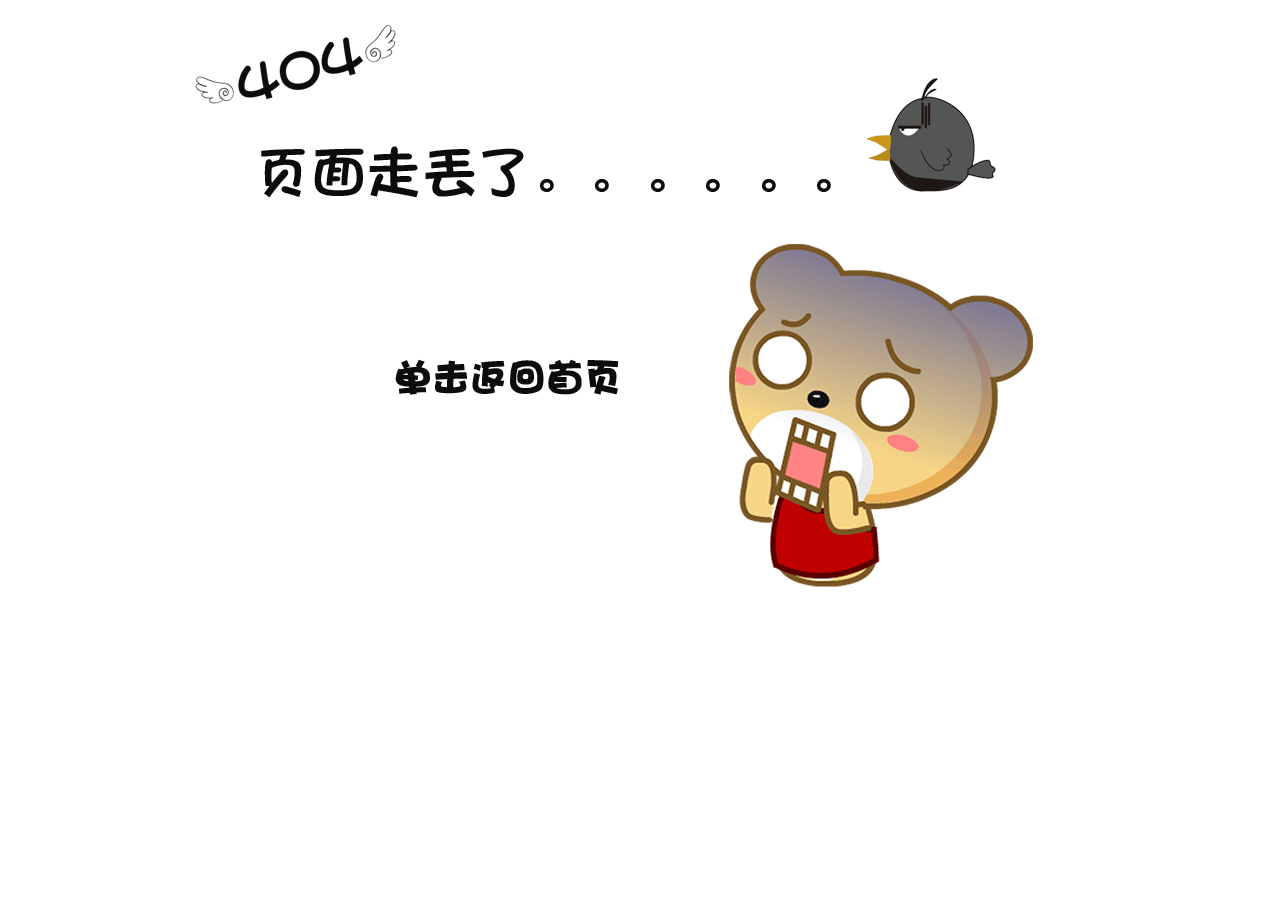
<file: target/YibanSchedule/lost.html>
<!DOCTYPE HTML>
<html>
    <head>
        <meta http-equiv="Content-Type" content="text/html; charset=utf-8">
        <title>网页错误了</title>
        <meta name="renderer" content="webkit">
        <link rel="shortcut icon" href="img/xiong.png" type="image/x-icon">
	<style type="text/css">
	/*h1{*/
	/*fone-size:30px;*/
	/*color:blue;*/
	/*text-align:center;*/
	/*}*/
	/*h2{*/
	/*fone-size:20px;*/
	/*color:green;*/
	/*}*/
	h3{
	text-align:center;
	}
	</style>
    </head>


    <body>
    <h3>
        <a href="index.html"><img src="img/404.png" /></a>
    </h3>
    </body>


</html>
</file>
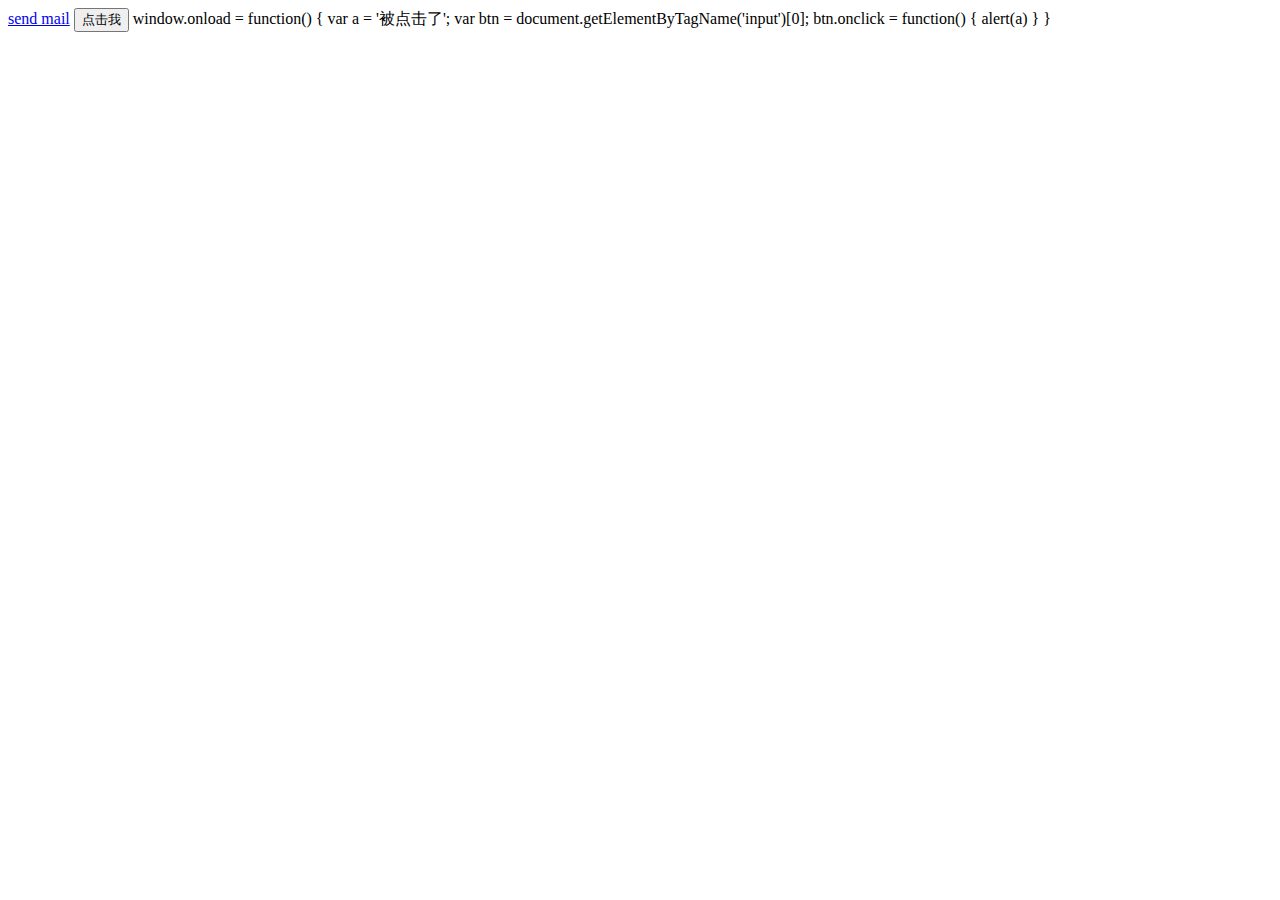
<file: target/YibanSchedule/youjian.html>
<!DOCTYPE html>
<html>
	<head>
		<meta charset="UTF-8">
		<!--<a href="mailto:2381928951@qq.com">Email</a>-->
<!--		<a href="mailto:youname@domain.com?subject=title&cc=name1@domain.com,name2@domain.com&bcc=bccname@domain.com&body=hello world!">mailto</a> 
-->		<title></title>
	</head>
	<body>
		<a href="mailto:to?subject=subject&cc=cc&body=body">send mail</a>

    <!--<form name="form" method="post" action="mailto:2381928951@qq.com" enctype="text/plain">
    <table cellpadding="0" cellspacing="0">
        <tr>
            <th>姓名</th>
            <td><input type="text" name="name" class="popup-btn"></td>
        </tr>

        <tr>
            <th>联系电话</th>
            <td><input type="text" name="iphone" class="popup-btn"></td>
        </tr>

        <tr>
            <td></td>
            <td><input name="close"  type="button" onclick="getMailtoUrl()" class="popup-btn popup-btn1" value="提交申请">
            </td>
        </tr>
    </table>
</form>
<script type="text/javascript">
    function getMailtoUrl() {
        var args = [];
        if (typeof subject !== 'undefined') {
            args.push('subject=' + encodeURIComponent('主题内容'));
        }
        var name = $("input[name='name']").val();
        var iphone = $("input[name='iphone']").val();
        var body = name +"\n"+iphone
        if (typeof body !== 'undefined') {
            args.push('body=' + encodeURIComponent(body))
        }

        var url = 'mailto:' + encodeURIComponent('service@kashuo.com');
        if (args.length > 0) {
            url += '?' + args.join('&');
        }
        console.log(url);
        window.location = url;
        return url;
    }
</script>-->
 <!--<p class="title">CONTACT ME</p>
  <ul class="email">
   <li><input type="text" name="name" placeholder="Name"></li>
   <li><input type="text" name="email" placeholder="Email Address"></li>
   <li><input type="text" name="number" placeholder="Phone Number"></li>
   <li class="message"><textarea name="message" placeholder="Message"></textarea> </li>
   <button class="btn btn-define">Submit</button>
   <a href="mailto" id="send"></a>
  </ul>
  <script type="text/javascript">
  	function sendEmail(){
 var name=$("[name='name']").val(),
  email=$("[name='email']").val(),
  number=$("[name='number']").val(),
  message=$("[name='message']").val(),
  body="My Name is: "+name+"%0a%0d"
   +"My Email Address is: "+email+"%0a%0d"
   +"My Phone Number is: "+number+"%0a%0d"
   +"Message:"+"%0a%0d"+message;
 $("#send").attr("href","mailto:2381928951@qq.com?body="+body);
 document.getElementById("send").click();
}
$(document).load(
 $(".btn").click(sendEmail);
);
</script>-->
<input type="button" name="Button" value="点击我">
window.onload = function() {
var a = '被点击了';
var btn = document.getElementByTagName('input')[0];
btn.onclick = function() { alert(a) }
}

	</body>
</html>
</file>
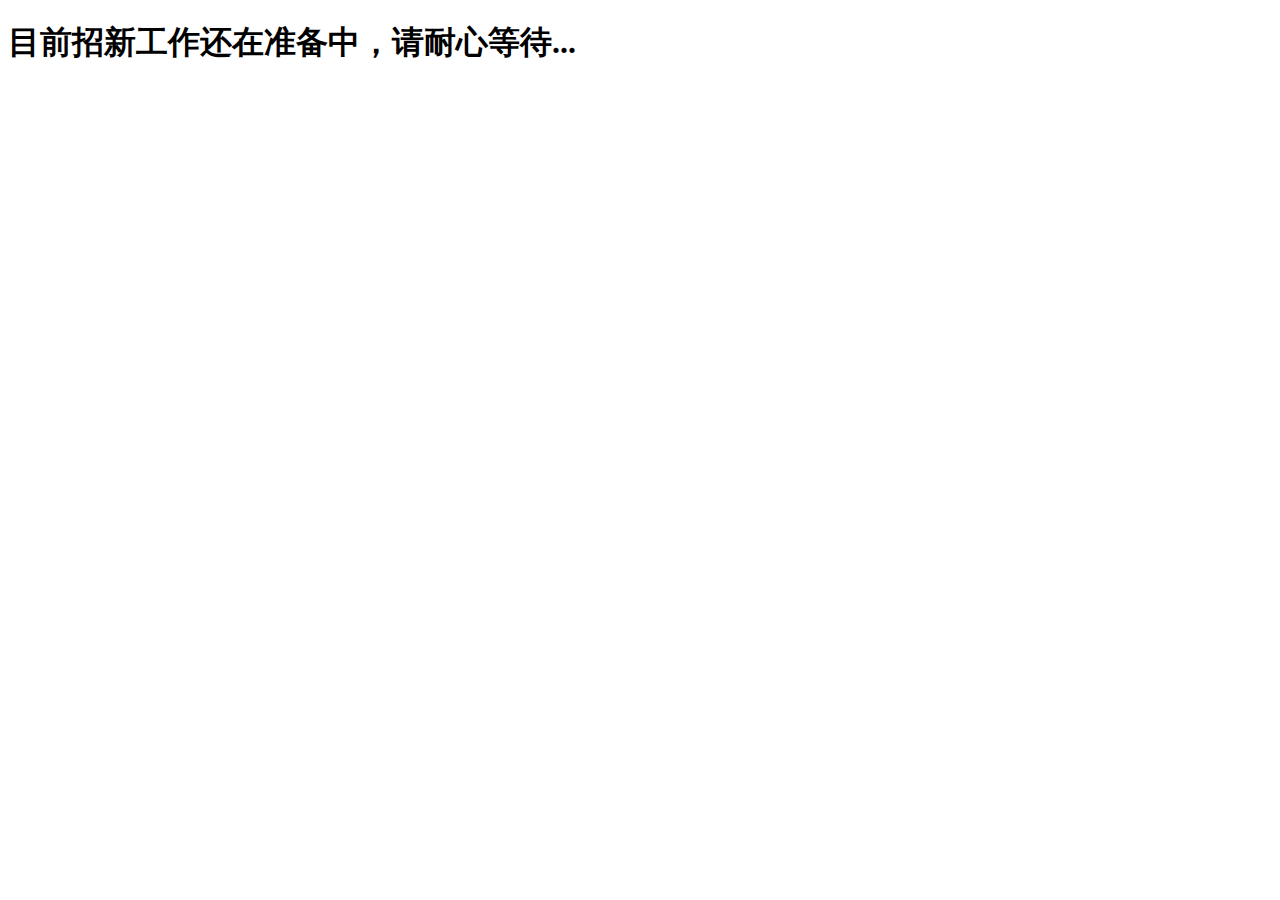
<file: target/YibanSchedule/zhaoxin.html>
<!DOCTYPE html>
<html>
	<head>
		<meta charset="UTF-8">
		<title>易班招新</title>
		<meta name="renderer" content="webkit">
		<link rel="shortcut icon" href="img/xiong.png" type="image/x-icon">
	</head>
	<body>
		<h1>目前招新工作还在准备中，请耐心等待...</h1>
	</body>
</html>
</file>
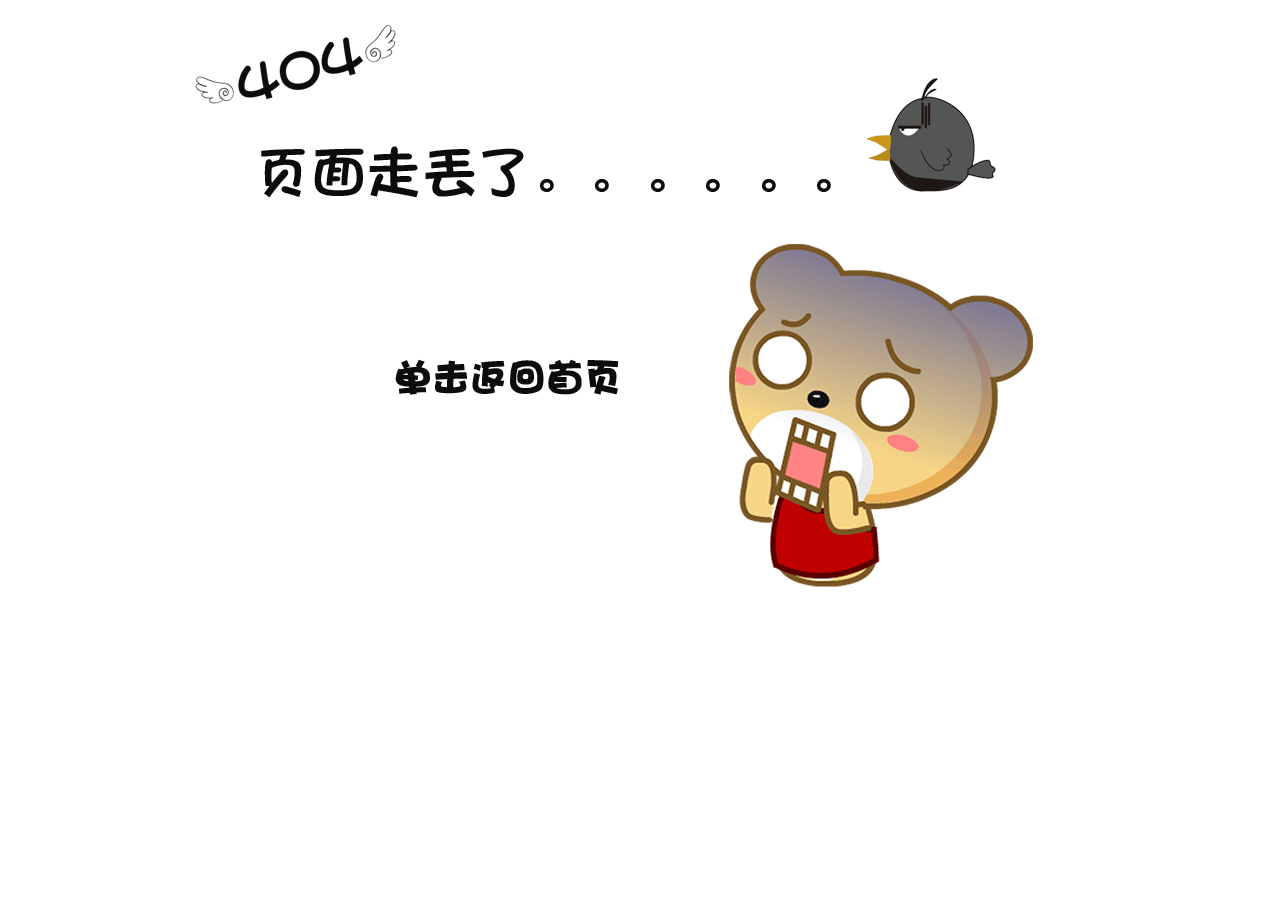
<file: src/main/webapp/lost.html>
<!DOCTYPE HTML>
<html>
    <head>
        <meta http-equiv="Content-Type" content="text/html; charset=utf-8">
        <title>网页错误了</title>
        <link rel="shortcut icon" href="img/xiong.png" type="image/x-icon">
	<style type="text/css">
	/*h1{*/
	/*fone-size:30px;*/
	/*color:blue;*/
	/*text-align:center;*/
	/*}*/
	/*h2{*/
	/*fone-size:20px;*/
	/*color:green;*/
	/*}*/
	h3{
	text-align:center;
	}
	</style>
    </head>


    <body>
    <h3>
        <a href="index.html"><img src="img/404.png" /></a>
    </h3>
    </body>


</html>
</file>
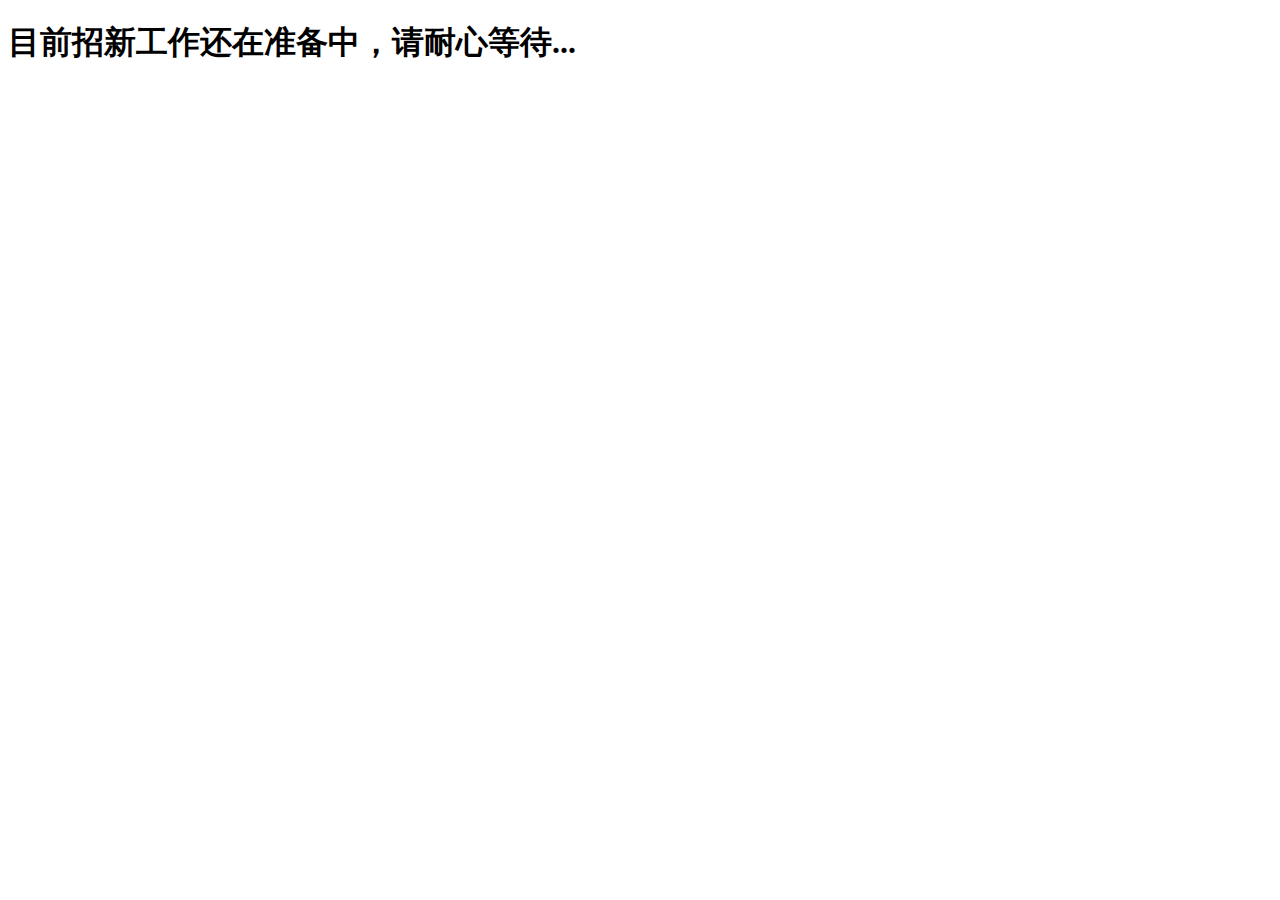
<file: src/main/webapp/zhaoxin.html>
<!DOCTYPE html>
<html>
	<head>
		<meta charset="UTF-8">
		<title>易班招新</title>
		<link rel="shortcut icon" href="img/xiong.png" type="image/x-icon">
	</head>
	<body>
		<h1>目前招新工作还在准备中，请耐心等待...</h1>
	</body>
</html>
</file>
